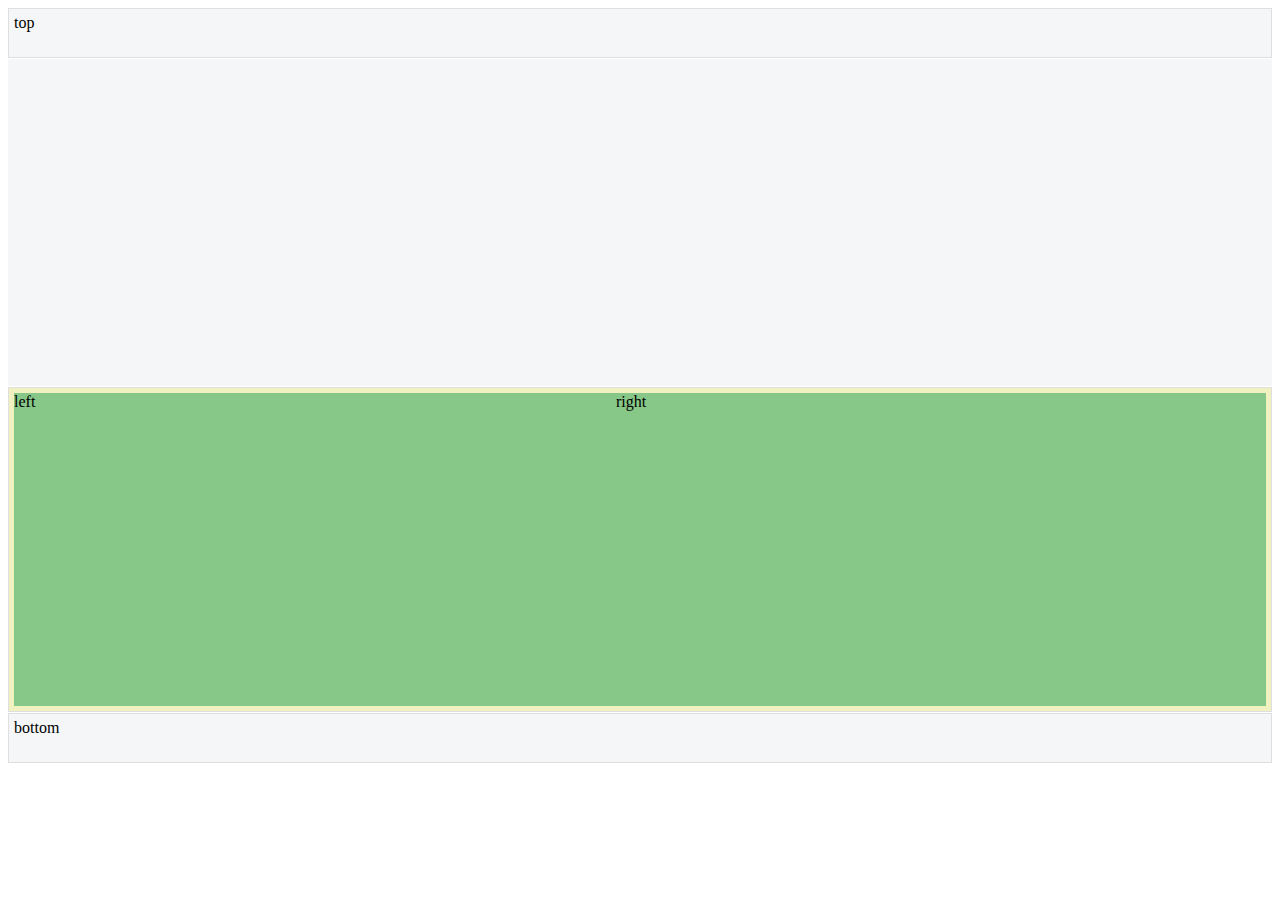
<file: index-3.html>
<!DOCTYPE html>
<html>
<head>
    <link rel="stylesheet" type="text/css" href="css/w2ui-1.3.2.min.css" />
    <script src="common-libs/jquery-2.1.1.min.js"></script>
    <script type="text/javascript" src="common-libs/w2ui-1.3.2.min.js"></script>
</head>
<body>
    <div id="layout" style="height: 755px"></div>
</body>
<script type="text/javascript">
$(function () {
	var pstyle = 'border: 1px solid #dfdfdf; padding: 5px;';
	$('#layout').w2layout({
		name: 'layout',
		panels: [
			{ type: 'top', size: 50, style: pstyle, content: 'top' },
			{ type: 'main', style: 'background-color: white;', overflow: 'hidden' },
			{ type: 'bottom', size: 50, style: pstyle, content: 'bottom' }
		]
	});
	var pstyle = 'background-color: #F0F0C1; border: 1px solid #dfdfdf; padding: 5px;';
	$().w2layout({
		name: 'layout2',
		panels: [
			{ type: 'top', size: 325, style: pstyle, content: 'top' },
			{ type: 'bottom', size: 325, style: pstyle, content: 'bottom' }
		]
	});
	
	$().w2layout({
		name: 'layout3',
		panels: [
			{ type: 'left', size: 650, content: 'left', style: 'background: rgb(135, 199, 135)' },
			{ type: 'right', size: 650, content: 'right', style: 'background: rgb(135, 199, 135)' }
		]
	});	
	w2ui['layout'].content('main', w2ui['layout2']);
	w2ui['layout2'].content('bottom', w2ui['layout3']);
	w2ui['layout2'].hide('top');
});
</script>
</html>
</file>
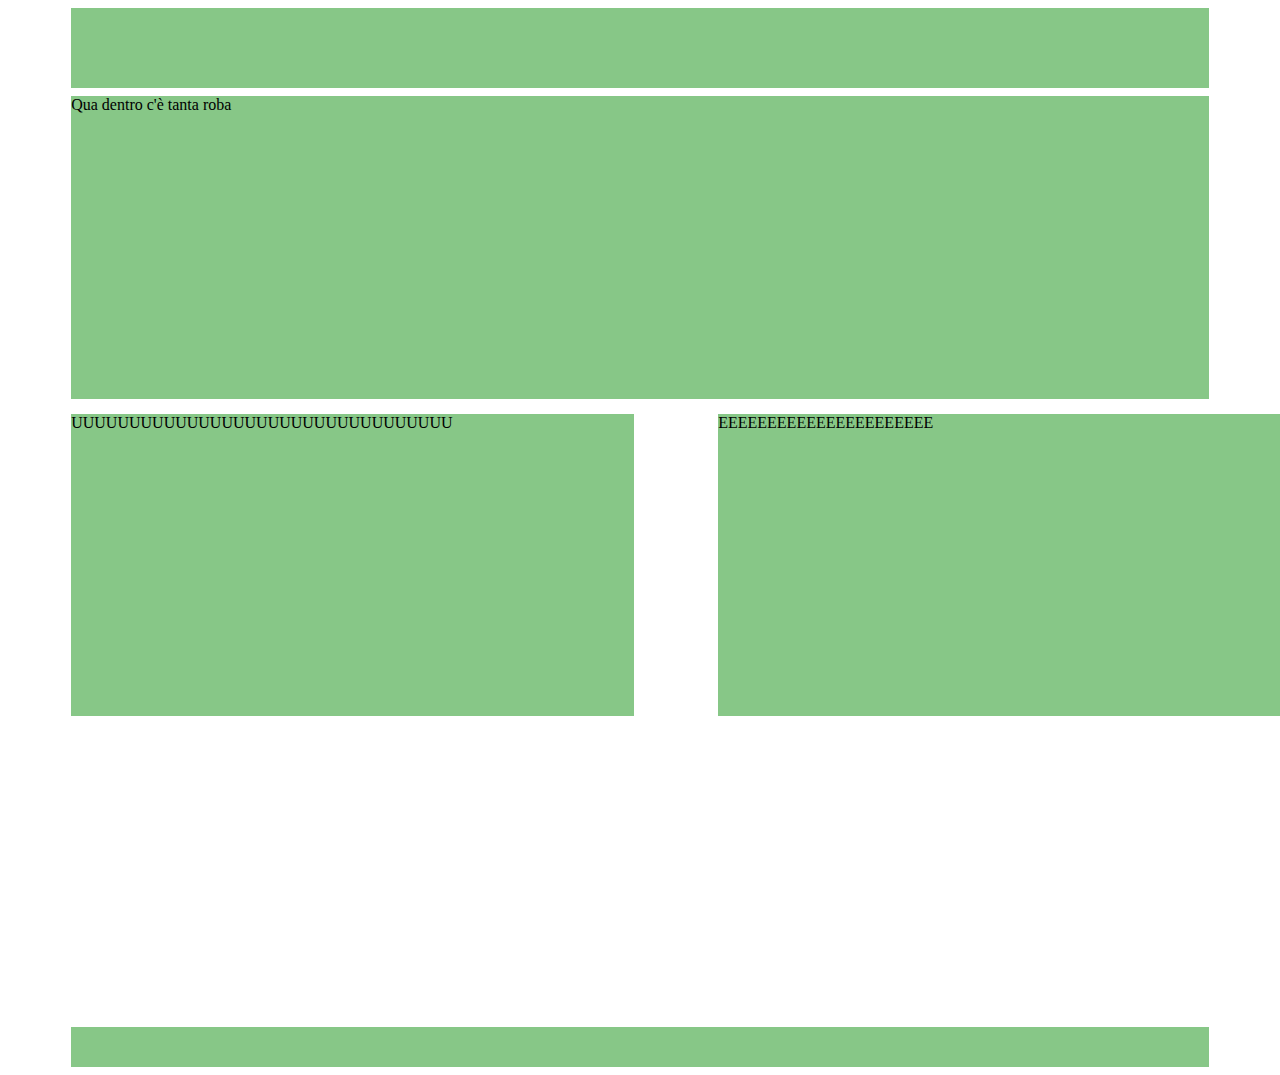
<file: index-new.html>
<!DOCTYPE html>
<html>
<head>
  <title> freewall demo getting started</title>
  <script src="common-libs/jquery-2.1.1.min.js"></script>
  <script src="common-libs/freewall.js"></script>
  <script src="common-libs/jBox.min.js"></script>
  <link rel="stylesheet" type="text/css" href="css/jBox.css">
  <style type="text/css">
    #main-container {
      width: 90%;
      margin:auto;
    }
    .header {
      background: rgb(135, 199, 135);
      height: 80px;
    }
    .item.grafico2 {
      background: rgb(135, 199, 135);
      width: 49.5% !important;
      height: 252px;
    }
    .item.grafico3 {
      background: rgb(135, 199, 135);
      width: 49.5% !important;
      height: 252px;
      left: 647px !important;
    }
    .item.grafico1 {
      background: rgb(135, 199, 135);
      width: 100% !important;
      height: 252px;           
    }
    .footer {
      background: rgb(135, 199, 135);
      height: 40px;
      top: -2px;
    }
    .overlay-resize{
    	background-color:rgba(0,0,0,0.6); 
    	float:right !important; 
    	height:40px; 
    	display: none;    	    
    }
    .resize-icon{
    	height:32px; 
    }
    .overlay-background{
    	background-color:rgba(255,255,255, 0);    	
    	float:right; 
    	height:32px;
    	width:32px;  
    	margin:4px;
    }
    .overlay-background:hover {
    	background-color:rgba(255,255,255, 1); 
	}
  </style>
</head>
<body>
<div id="header-container" style="width:90%; margin-left:5%; ">
	<div class="header"></div>
</div>	
  <div id="main-container" style="margin-top:8px; margin-bottom:2px;">    
    <div class="item grafico1" id="grafico1">
    	<div class="overlay-resize">
    		<div class="overlay-background">
    			<img class="resize-icon" src="images/resize.png"/>
    		</div>  		
    	</div>
    	Qua dentro c'è tanta roba
    </div>
    <div class="item grafico2">
    	<div class="overlay-resize">
    		<div class="overlay-background">
    			<img class="resize-icon" src="images/resize.png"/>
    		</div>    		
    	</div>
    	UUUUUUUUUUUUUUUUUUUUUUUUUUUUUUUUU
    </div>
    <div class="item grafico3">
    	<div class="overlay-resize">
    		<div class="overlay-background">
    			<img class="resize-icon" src="images/resize.png"/>
    		</div>    		
    	</div>
    	EEEEEEEEEEEEEEEEEEEEEE
    </div>    
  </div>
<div id="footer-container" style="width:90%; margin-left:5%; ">
  <div class="footer"></div>
</div>
  <script>  	
    $(function() {
    	var fullscreenG1 = false,
  		fullscreenG2 = false,
  		fullscreenG3 = false;    
	    new freewall("#header-container");
	    new freewall("#footer-container");      
	    var wall = new freewall("#main-container");      
	    wall.reset({
	    	animate: true,
	      	cache: true 	   	 
	    });
	    wall.fitWidth();
	    wall.fitHeight(620);
	    $(".grafico1").mouseenter(function(){
    	$(".grafico1 .overlay-resize").fadeIn();
	    });
	    $(".grafico1").mouseleave(function(){
	    	$(".grafico1 .overlay-resize").fadeOut();
	    });
	    $(".grafico2").mouseenter(function(){
	    	$(".grafico2 .overlay-resize").fadeIn();
	    });
	    $(".grafico2").mouseleave(function(){
	    	$(".grafico2 .overlay-resize").fadeOut();
	    });
	    $(".grafico3").mouseenter(function(){
	    	$(".grafico3 .overlay-resize").fadeIn();
	    });
	    $(".grafico3").mouseleave(function(){
	    	$(".grafico3 .overlay-resize").fadeOut();
	    });     
	    var modalG1 = $('#myModal').jBox('Modal', {
		    title: 'Map',
		    content: $('.grafico1'),
		    width: 1350,
		    height: 600,
		    closeOnClick: "body",
		    closeButton: false,
		    onOpen: function(){
		    			$(".grafico1").appendTo(".jBox-content");
						$(".grafico1").animate({
							height: 600,
							width: "90% !important",
							margin: 10
						});						
					},
			onClose: function(){
						$(".grafico1").appendTo("#main-container");
						$(".grafico1").animate({
							height: 300,
							margin: 0
						});				
					}
		}); 
		$(".grafico1 .overlay-resize").click(function(){			
			modalG1.toggle();
		}); 
		var modalG2 = $('#myModal').jBox('Modal', {
		    title: 'Line',
		    content: $('.grafico2'),
		    width: 1350,
		    height: 600,
		    closeOnClick: "body",
		    closeButton: false,
		    onOpen: function(){
		    			$(".grafico2").appendTo(".jBox-content");
						$(".grafico2").animate({
							height: 600,
							width: 1266,
							margin: 10,
							top: 0
						});						
					},
			onClose: function(){
						$(".grafico2").appendTo("#main-container");
						$(".grafico2").animate({
							height: 300,
							width: 620,
							margin: 0,
							top: 317.5
						});				
					}
		}); 
		$(".grafico2 .overlay-resize").click(function(){			
			modalG2.toggle();
		}); 
		var modalG3 = $('#myModal').jBox('Modal', {
		    title: 'Distribution',
		    content: $('.grafico3'),
		    width: 1350,
		    height: 600,
		    closeOnClick: "body",
		    closeButton: false,
		    onOpen: function(){
		    			$(".grafico3").appendTo(".jBox-content");
						$(".grafico3").animate({
							height: 600,
							width: 1266,
							margin: 10,
							top: 0,
							left: 0
						});						
					},
			onClose: function(){
						$(".grafico3").appendTo("#main-container");
						$(".grafico3").animate({
							height: 300,
							width: 620,
							margin: 0,
							top: 317.5,
							left: 635
						});				
					}
		}); 
		$(".grafico3 .overlay-resize").click(function(){			
			modalG3.toggle();
		}); 
	});   
      
  </script>
</body>
</html>
</file>
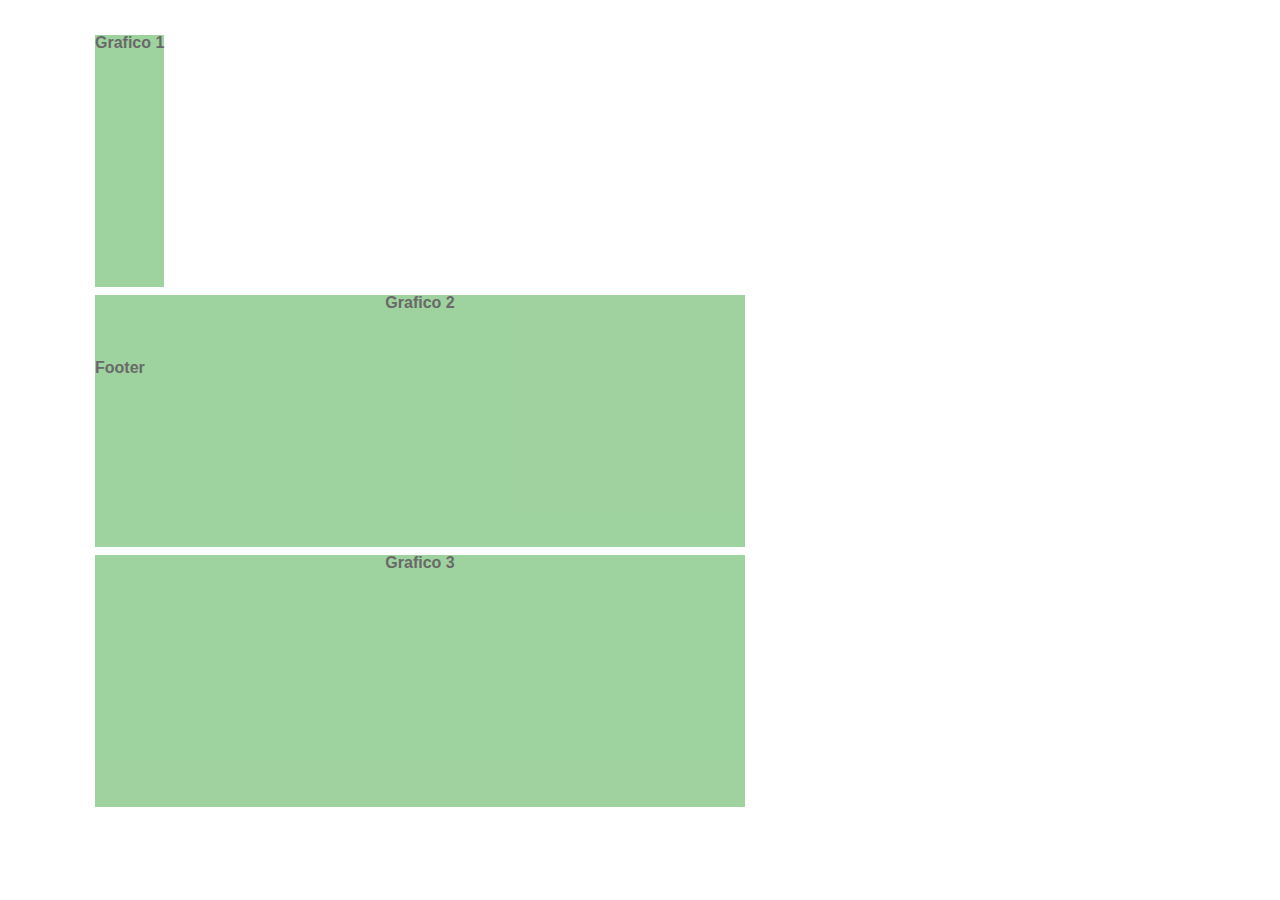
<file: index-new2.html>
<!doctype html>
<html>
	<head>
		<title>Spotify Visualizer</title>
		<link rel="stylesheet" type="text/css" href="css/jquery.gridster.min.css">
		<link rel="stylesheet" type="text/css" href="css/gridster-demo.css">
		<script type="text/javascript" src="common-libs/jquery-2.1.1.min.js"></script>
		<script src="common-libs/jquery.gridster.min.js" type="text/javascript" charset="utf-8"></script>
		<script src="common-libs/jBox.min.js"></script>
		<link rel="stylesheet" type="text/css" href="css/jBox.css">
		<style type="text/css">
			#main-container {
				width: 90%;
				margin: auto;
			}
			.header {
				background: rgb(135, 199, 135);
				height: 80px;
			}
			.item.grafico2 {
				background: rgb(135, 199, 135);
				width: 100% !important;
				height: 252px;
			}
			.item.grafico3 {
				background: rgb(135, 199, 135);
				width: 100% !important;
				height: 252px;
				left: 647px !important;
			}
			.item.grafico1 {
				background: rgb(135, 199, 135);
				width: 100% !important;
				height: 252px;
			}
			.footer {
				background: rgb(135, 199, 135);
				height: 40px;
				top: -2px;
			}
			.overlay-resize {
				background-color: rgba(0,0,0,0.6);				
				height: 40px;
				display: none;
				position: absolute;
				right: 0;
			}
			.resize-icon {
				height: 32px;
			}
			.overlay-background {
				background-color: rgba(255,255,255, 0);
				float: right;
				height: 32px;
				width: 32px;
				margin: 4px;
			}
			.overlay-background:hover {
				background-color: rgba(255,255,255, 1);
			}
		</style>
		<script type="text/javascript">
			var gridster;
			$(function() {
				gridster = $(".gridster ul").gridster({
					widget_base_dimensions : [100, 55],
					widget_margins : [5, 5],
					helper : 'clone',
					resize : {
						enabled : false,
						max_size : [4, 4],
						min_size : [1, 1]
					},
					max_cols : 13
				}).data('gridster').disable();
			});
			$(function() {
				var fullscreenG1 = false, fullscreenG2 = false, fullscreenG3 = false;
				$(".grafico1").mouseenter(function() {
					$(".grafico1 .overlay-resize").fadeIn();
				});
				$(".grafico1").mouseleave(function() {
					$(".grafico1 .overlay-resize").fadeOut();
				});
				$(".grafico2").mouseenter(function() {
					$(".grafico2 .overlay-resize").fadeIn();
				});
				$(".grafico2").mouseleave(function() {
					$(".grafico2 .overlay-resize").fadeOut();
				});
				$(".grafico3").mouseenter(function() {
					$(".grafico3 .overlay-resize").fadeIn();
				});
				$(".grafico3").mouseleave(function() {
					$(".grafico3 .overlay-resize").fadeOut();
				});
				var modalG1 = $('#myModal').jBox('Modal', {
					title : 'Map',
					content : $('.grafico1'),
					width : 1350,
					height : 600,
					closeOnClick : "body",
					closeButton : false,
					onOpen : function() {
						$(".grafico1").appendTo(".jBox-content");
						$(".grafico1").animate({
							height : 600
						});
					},
					onClose : function() {
						if($("#grafico1-container > div").length == 0)
							$(".grafico1").appendTo("#grafico1-container");
						if($("#grafico1-container > div").length > 1)
							$("#grafico1-container > div:nth-child(n + " + 2 + ")").remove();;
						$(".grafico1").animate({
							height : 250
						});
					}
				});
				$(".grafico1 .overlay-resize").click(function() {
					modalG1.toggle();
				});
				var modalG2 = $('#myModal').jBox('Modal', {
					title : 'Line',
					content : $('.grafico2'),
					width : 1350,
					height : 600,
					closeOnClick : "body",
					closeButton : false,
					onOpen : function() {
						$(".grafico2").appendTo(".jBox-content");
						$(".grafico2").animate({
							height : 600,
							width : 1266,
							top : 0
						});
					},
					onClose : function() {
						if($("#grafico2-container > div").length == 0)
							$(".grafico2").appendTo("#grafico2-container");
						if($("#grafico2-container > div").length > 1)
							$("#grafico2-container > div:nth-child(n + " + 2 + ")").remove();
						$(".grafico2").animate({
							height : 250,
							width : 620,
							top : 317.5
						});
					}
				});
				$(".grafico2 .overlay-resize").click(function() {
					modalG2.toggle();
				});
				var modalG3 = $('#myModal').jBox('Modal', {
					title : 'Distribution',
					content : $('.grafico3'),
					width : 1350,
					height : 600,
					closeOnClick : "body",
					closeButton : false,
					onOpen : function() {
						$(".grafico3").appendTo(".jBox-content");
						$(".grafico3").animate({
							height : 600,
							width : 1266,
							top : 0,
							left : 0
						});
					},
					onClose : function() {
						if($("#grafico3-container > div").length == 0)
							$(".grafico3").appendTo("#grafico3-container");
						if($("#grafico3-container > div").length > 1)
							$("#grafico3-container > div:nth-child(n + " + 2 + ")").remove();
						$(".grafico3").animate({
							height : 250,
							width : 620,
							top : 317.5,
							left : 635
						});						
					}
				});
				$(".grafico3 .overlay-resize").click(function() {
					modalG3.toggle();
				});
			});
		</script>
	</head>

	<body>
		<div class="gridster">
			<ul>
				<li data-row="1" data-col="1" data-sizex="12" data-sizey="2" data-max-sizex="13" data-max-sizey="2" data-min-sizex="13" data-min-sizey="2">
					Header
				</li>
				<li id="grafico1-container" data-row="1" data-col="1" data-sizex="12" data-sizey="4" data-max-sizex="12" data-max-sizey="4" data-min-sizex="12" data-min-sizey="4">
					<div class="item grafico1" id="grafico1">
						<div class="overlay-resize">
							<div class="overlay-background">
								<img class="resize-icon" src="images/resize.png"/>
							</div>
						</div>
						Grafico 1
					</div>
				</li>
				<li id="grafico2-container" data-row="4" data-col="1" data-sizex="6" data-sizey="4" data-max-sizex="6" data-max-sizey="4" data-min-sizex="6" data-min-sizey="4">
					<div class="item grafico2">
						<div class="overlay-resize">
							<div class="overlay-background">
								<img class="resize-icon" src="images/resize.png"/>
							</div>
						</div>
						Grafico 2
					</div>
				</li>
				<li id="grafico3-container" data-row="8" data-col="4" data-sizex="6" data-sizey="4" data-max-sizex="6" data-max-sizey="4" data-min-sizex="6" data-min-sizey="4">
					<div class="item grafico3">
						<div class="overlay-resize">
							<div class="overlay-background">
								<img class="resize-icon" src="images/resize.png"/>
							</div>
						</div>
						Grafico 3
					</div>
				</li>
				<li data-row="6" data-col="1" data-sizex="12" data-sizey="1" data-max-sizex="13" data-max-sizey="1" data-min-sizex="13" data-min-sizey="1">
					Footer
				</li>
			</ul>
		</div>
	</body>
</html>
</file>
<file: css/jBox.css>
/* Global */

.jBox-wrapper {
	-webkit-font-smoothing: antialiased;
	-moz-osx-font-smoothing: grayscale;
}

.jBox-title,
.jBox-content,
.jBox-container {
	position: relative;
	word-break: break-word;
}

.jBox-container {
	background: #fff;
}

.jBox-content {
	padding: 8px 10px;
	overflow: auto;
}

/* jBox: Tooltip */

.jBox-Tooltip .jBox-container,
.jBox-Mouse .jBox-container {
	border-radius: 3px;
	box-shadow: 0 0 5px rgba(0, 0, 0, .3);
}

.jBox-Tooltip .jBox-title,
.jBox-Mouse .jBox-title {
	padding: 8px 10px 0;
	font-weight: bold;
}

.jBox-hasTitle.jBox-Tooltip .jBox-content,
.jBox-hasTitle.jBox-Mouse .jBox-content {
	padding-top: 5px;
}

/* Pointer */

.jBox-pointer {
	position: absolute;
	overflow: hidden;
}

.jBox-pointer-top { top: 0; }
.jBox-pointer-bottom { bottom: 0; }
.jBox-pointer-left { left: 0; }
.jBox-pointer-right { right: 0; }

.jBox-pointer-top,
.jBox-pointer-bottom {
	width: 30px;
	height: 12px;
}

.jBox-pointer-left,
.jBox-pointer-right {
	width: 12px;
	height: 30px;
}

.jBox-pointer:after {
	content: '';
	width: 20px;
	height: 20px;
	position: absolute;
	background: #fff;
	-webkit-transform: rotate(45deg);
	transform: rotate(45deg);
}

.jBox-pointer-top:after {
	left: 5px;
	top: 6px;
	box-shadow: -1px -1px 4px rgba(0, 0, 0, .2);
}

.jBox-pointer-right:after {
	top: 5px;
	right: 6px;
	box-shadow: 1px -1px 4px rgba(0, 0, 0, .2);
}

.jBox-pointer-bottom:after {
	left: 5px;
	bottom: 6px;
	box-shadow: 1px 1px 4px rgba(0, 0, 0, .2);
}

.jBox-pointer-left:after {
	top: 5px;
	left: 6px;
	box-shadow: -1px 1px 4px rgba(0, 0, 0, .2);
}

/* jBox: Modal */

.jBox-Modal .jBox-container {
	border-radius: 3px;
	box-shadow: 0 3px 15px rgba(0, 0, 0, .4), 0 0 5px rgba(0, 0, 0, .4);
}

.jBox-Modal .jBox-content {
	padding: 12px 15px;
}

.jBox-Modal .jBox-title {
	border-radius: 3px 3px 0 0;
	padding: 10px 15px;
	background: #f4f5f6;
	border-bottom: 1px solid #ddd;
	text-shadow: 0 1px 0 #fff;
}

.jBox-Modal.jBox-closeButton-title .jBox-title {
	padding-right: 65px;
}

.jBox-Modal.jBox-closeButton-box:before {
	box-shadow: 0 3px 15px rgba(0, 0, 0, .4), 0 0 5px rgba(0, 0, 0, .4);
}

/* jBox: Notice */

.jBox-Notice {
	-webkit-transition: margin .2s;
	transition: margin .2s;
}

.jBox-Notice .jBox-container {
	border-radius: 3px;
	box-shadow: 0 0 3px rgba(0, 0, 0, .2);
	color: #fff;
	text-shadow: 0 -1px 0 #000;
	background: #333;
	background-image: linear-gradient(to bottom, #444, #222);
}

.jBox-Notice .jBox-content {
	border-radius: 3px;
	padding: 12px 20px;
}

.jBox-Notice .jBox-title {
	padding: 8px 20px 0;
	font-weight: bold;
}

.jBox-hasTitle.jBox-Notice .jBox-content {
	padding-top: 5px;
}

.jBox-Notice-color .jBox-container {
	text-shadow: 0 -1px 0 rgba(0, 0, 0, .3);
}

.jBox-Notice-gray .jBox-container {
	color: #666;
	text-shadow: 0 1px 0 #fff;
	background: #f4f4f4;
	background-image: linear-gradient(to bottom, #fafafa, #f0f0f0);
}

.jBox-Notice-red .jBox-container {
	background: #b02222;
	background-image: linear-gradient(to bottom, #ee2222, #b02222);
}

.jBox-Notice-green .jBox-container {
	background: #70a800;
	background-image: linear-gradient(to bottom, #95cc2a, #70a800);
}

.jBox-Notice-blue .jBox-container {
	background: #2b91d9;
	background-image: linear-gradient(to bottom, #5abaff, #2b91d9);
}

.jBox-Notice-yellow .jBox-container {
	color: #744700;
	text-shadow: 0 1px 0 rgba(255, 255, 255, .6);
	background: #ffb11f;
	background-image: linear-gradient(to bottom, #ffd665, #ffb11f);
}

/* jBox: Image */

.jBox-Image {
	background: #fff;
	padding: 8px 8px 45px;
	border-radius: 5px;
}

.jBox-Image .jBox-content {
	padding: 0;
	width: 100%;
	height: 100%;
}

.jBox-image-container {
	border-radius: 5px;
	background: #000 center center no-repeat;
	position: absolute;
	width: 100%;
	height: 100%;
	opacity: 0;
}

.jBox-image-label {
	box-sizing: border-box;
	position: absolute;
	background: #fff;
	top: 100%;
	left: 0;
	width: 100%;
	color: #333;
	margin-top: -35px;
	padding: 0 90px 5px 10px;
	border-radius: 0 0 5px 5px;
	-webkit-transition: opacity .3s;
	transition: opacity .3s;
	opacity: 0;
}

.jBox-image-label.active {
	opacity: 1;
}

.jBox-image-pointer-next,
.jBox-image-pointer-prev {
	position: absolute;
	bottom: 0px;
	width: 22px;
	height: 45px;
	background: no-repeat center center url([data-uri]);
	background-size: 11px auto;
	cursor: pointer;
	opacity: .6;
	-webkit-touch-callout: none;
	-webkit-user-select: none;
	-moz-user-select: none;
	-ms-user-select: none;
	user-select: none;
	-webkit-transition: opacity .2s;
	transition: opacity .2s;
}

.jBox-image-pointer-next:hover,
.jBox-image-pointer-prev:hover {
	opacity: 1;
}

.jBox-image-pointer-next {
	right: 8px;
    -webkit-transform: scaleX(-1);
    transform: scaleX(-1);
}

.jBox-image-pointer-prev {
	right: 30px;
}

.jBox-image-open #jBox-overlay {
	background-color: rgba(0, 0, 0, .86);
}

.jBox-Image.jBox-loading .jBox-container:before {
	left: auto;
	top: auto;
	bottom: -33px;
	right: 55px;
	margin-top: -9px;
	margin-left: -9px;
}

/* Close button */

.jBox-closeButton {
	cursor: pointer;
	position: absolute;
}

.jBox-closeButton:after {
	content: '';
	position: absolute;
	width: 100%;
	height: 100%;
	background: center center no-repeat url([data-uri]);
	opacity: 0.25;
}

.jBox-closeButton-box .jBox-closeButton:after {
	background-size: 11px;
}

.jBox-closeButton-title .jBox-closeButton:after {
	background-size: 13px;
}

.jBox-closeButton:hover:after {
	opacity: 0.4;
}

.jBox-closeButton:active:after {
	opacity: 0.6;
}

.jBox-closeButton-box .jBox-closeButton {
	top: -8px;
	right: -10px;
	width: 24px;
	height: 24px;
	background: #fff;
	border-radius: 50%;
}

.jBox-hasTitle.jBox-Modal.jBox-closeButton-box .jBox-closeButton {
	background: #f4f5f6;
}

.jBox-closeButton-title .jBox-closeButton {
	top: 0;
	right: 0;
	bottom: 0;
	width: 50px;
}

.jBox-closeButton-box:before {
	content: '';
	position: absolute;
	top: -8px;
	right: -10px;
	width: 24px;
	height: 24px;
	border-radius: 50%;
	box-shadow: 0 0 5px rgba(0, 0, 0, .3);
}

.jBox-pointerPosition-top.jBox-closeButton-box:before {
	top: 4px;
}

.jBox-pointerPosition-right.jBox-closeButton-box:before {
	right: 2px;
}

/* Overlay */

#jBox-overlay {
	position: fixed;
	top: 0;
	left: 0;
	width: 100%;
	height: 100%;
	background: #000;
	background-color: rgba(0, 0, 0, .6);
}

/* Block scrolling */

body[class^="jBox-blockScroll-"],
body[class*=" jBox-blockScroll-"] {
	overflow: hidden;
}

/* Draggable */

.jBox-draggable {
	cursor: move;
}

/* Spinner */

@keyframes jBoxLoading {
	to {transform: rotate(360deg);}
}

@-webkit-keyframes jBoxLoading {
	to {-webkit-transform: rotate(360deg);}
}

.jBox-loading .jBox-content {
	min-height: 32px;
	min-width: 32px;
}

.jBox-loading .jBox-container:before {
	content: 'Loading…';
	position: absolute;
	top: 50%;
	left: 50%;
	width: 16px;
	height: 16px;
	margin-top: -10px;
	margin-left: -10px;
	text-align: center;
}

.jBox-loading .jBox-container:not(:required):before {
	content: '';
	border-radius: 50%;
	border: 2px solid rgba(0, 0, 0, 0.3);
	border-top-color: rgba(0, 0, 0, 0.6);
	-webkit-animation: jBoxLoading .6s linear infinite;
	animation: jBoxLoading .6s linear infinite;
}

/* IE8 fixes */

.jBox-IE8.jBox-Tooltip .jBox-container,
.jBox-IE8.jBox-Mouse .jBox-container {
	border: 1px solid #aaa;
}

.jBox-IE8 .jBox-pointer:after {
	display: none;
}

.jBox-IE8 .jBox-pointer {
	border: 0;
	background: no-repeat url([data-uri]);
}

.jBox-IE8 .jBox-pointer-top { background-position: center top; }
.jBox-IE8 .jBox-pointer-bottom { background-position: center bottom; }
.jBox-IE8 .jBox-pointer-left { background-position: left center; }
.jBox-IE8 .jBox-pointer-right { background-position: right center; }

.jBox-IE8.jBox-Modal .jBox-container {
	border: 3px solid #aaa;
}

.jBox-IE8 .jBox-closeButton:after {
	font-family: Verdana, sans-serif;
	content: 'x';
	text-align: center;
	font-size: 18px;
}
</file>
<file: css/gridster-demo.css>
.gridster * {
  margin:20;
  padding:0;
}

ul {
  list-style-type: none;
}


/*/
/* demo
/*/


body {
    font-size: 16px;
    font-family: 'Helvetica Neue', Arial, sans-serif;
    color: #444;
    margin: 30px 40px;
    overflow: hidden;
}

.controls {
    margin-bottom: 20px;
}

/*/
/* gridster
/*/


.gridster li {
    font-size: 1em;
    font-weight: bold;
    text-align: center;
    line-height: 100%;
}


.gridster {
    margin: 0 auto;
    opacity: .8;
    -webkit-transition: opacity .6s;
    -moz-transition: opacity .6s;
    -o-transition: opacity .6s;
    -ms-transition: opacity .6s;
    transition: opacity .6s;
}
/*
.gridster .gs-w {
    background: #DDD;    
}

.gridster .player {
    background: #BBB;
}


.gridster .preview-holder {
    border: none!important;
    background: red!important;
}
*/
</file>
<file: css/w2ui-1.3.2.min.css>
/* w2ui 1.3.2 (c) http://w2ui.com, vitmalina@gmail.com */
.w2ui-reset{-webkit-box-sizing:border-box;-moz-box-sizing:border-box;-ms-box-sizing:border-box;-o-box-sizing:border-box;box-sizing:border-box}.w2ui-reset *{color:default;font-family:Verdana,Arial;font-size:11px;line-height:100%;-webkit-box-sizing:border-box;-moz-box-sizing:border-box;-ms-box-sizing:border-box;-o-box-sizing:border-box;box-sizing:border-box;margin:0;padding:0}.w2ui-reset table{max-width:none;background-color:transparent;border-collapse:separate;border-spacing:0}.w2ui-reset input,.w2ui-reset textarea{width:auto;height:auto;vertical-align:baseline;padding:4px}.w2ui-reset select{padding:1px;height:23px}.w2ui-centered{display:table;width:100%;height:100%}.w2ui-centered>div{display:table-cell;padding:10px 20px 20px 10px;text-align:center;vertical-align:middle}input[type=password],input[type=text],select,textarea{padding:4px;border:1px solid #bbb;border-radius:3px;color:#000;background-color:#fff}input[type=password]:focus,input[type=text]:focus,select:focus,textarea:focus{outline-color:#72b2ff}input[type=password]:disabled,input[type=password][readonly],input[type=text]:disabled,input[type=text][readonly],select:disabled,select[readonly],textarea:disabled,textarea[readonly]{background-color:#f1f1f1;color:#888}select{padding:2px}.w2ui-overlay{position:absolute;margin-top:6px;margin-left:-17px;display:none;z-index:1300;color:inherit;background-color:#fbfbfb;border:3px solid #777;box-shadow:0 2px 10px #999;border-radius:4px;text-align:left}.w2ui-overlay table td{color:inherit}.w2ui-overlay:before{content:"";position:absolute;-webkit-transform:rotate(-45deg);-moz-transform:rotate(-45deg);-ms-transform:rotate(-45deg);-o-transform:rotate(-45deg);transform:rotate(-45deg);width:10px;height:10px;border:3px solid #777;border-color:inherit;background-color:inherit;border-left:1px solid transparent;border-bottom:1px solid transparent;border-bottom-left-radius:50px;margin:-9px 0 0 32px}.w2ui-overlay.w2ui-overlay-popup{z-index:1700}.w2ui-tag{position:absolute;z-index:1300;opacity:0;-webkit-transition:opacity .3s;-moz-transition:opacity .3s;-ms-transition:opacity .3s;-o-transition:opacity .3s;transition:opacity .3s}.w2ui-tag .w2ui-tag-body{background-color:rgba(60,60,60,.82);display:inline-block;position:absolute;border-radius:4px;padding:4px 10px;margin-left:10px;margin-top:0;color:#fff!important;box-shadow:1px 1px 3px #000;line-height:normal;font-size:11px;font-family:Verdana,Arial}.w2ui-tag .w2ui-tag-body:before{content:"";position:absolute;width:0;height:0;border-top:5px solid transparent;border-right:5px solid rgba(60,60,60,.82);border-bottom:5px solid transparent;margin:2px 0 0 -15px}.w2ui-tag.w2ui-tag-popup{z-index:1700}.w2ui-marker{color:#444;background-color:#FFF8B0}.w2ui-spinner{display:inline-block;background-size:100%;background-repeat:no-repeat;background-image:url([data-uri])}.w2ui-icon{background-repeat:no-repeat;height:16px;width:16px;overflow:hidden;margin:2px;display:inline-block}.w2ui-icon.icon-reload{background:url([data-uri]) no-repeat center}.w2ui-icon.icon-columns{background:url([data-uri]) no-repeat center!important}.w2ui-icon.icon-search,.w2ui-icon.icon-search-down{background:url([data-uri]) no-repeat center!important;background-size:14px 12px!important;opacity:.9}.w2ui-icon.icon-add{background:url([data-uri]) no-repeat center!important}.w2ui-icon.icon-delete{background:url([data-uri]) no-repeat center!important}.w2ui-icon.icon-save{background:url([data-uri]) no-repeat center!important}.w2ui-icon.icon-edit{background:url([data-uri]) no-repeat center!important}.w2ui-icon.icon-bullet-black{background:url([data-uri]) no-repeat center!important}.w2ui-icon.icon-folder{background:url([data-uri]) no-repeat center!important}.w2ui-icon.icon-page{background:url([data-uri]) no-repeat center!important}.w2ui-lock{opacity:.15;filter:alpha(opacity=15);background-color:#333;position:absolute;z-index:1400;display:none}.w2ui-lock-msg{position:absolute;z-index:1400;width:200px;height:80px;padding:30px 8px;white-space:nowrap;text-overflow:ellipsis;overflow:hidden;font-size:13px;font-family:Verdana,Arial;opacity:.8;filter:alpha(opacity=80);background-color:#555;color:#fff;text-align:center;border-radius:5px;border:2px solid #444;display:none}.w2ui-lock-msg .w2ui-spinner{display:inline-block;width:24px;height:24px;margin:-3px 8px -7px -10px}.w2ui-form{position:relative;color:#000;background-color:#f5f6f7;border:1px solid silver;border-radius:3px;padding:0;overflow:hidden!important}.w2ui-form>div{position:absolute;overflow:hidden}.w2ui-form .w2ui-form-header{position:absolute;left:0;right:0;border-bottom:1px solid #99bbe8!important;overflow:hidden;color:#444;font-size:13px;text-align:center;padding:8px;background-image:-webkit-linear-gradient(#dae6f3,#c2d5ed);background-image:-moz-linear-gradient(#dae6f3,#c2d5ed);background-image:-ms-linear-gradient(#dae6f3,#c2d5ed);background-image:-o-linear-gradient(#dae6f3,#c2d5ed);background-image:linear-gradient(#dae6f3,#c2d5ed);filter:progid:dximagetransform.microsoft.gradient(startColorstr='#ffdae6f3', endColorstr='#ffc2d5ed', GradientType=0);border-top-left-radius:3px;border-top-right-radius:3px}.w2ui-form .w2ui-form-toolbar{position:absolute;left:0;right:0;margin:0;padding:6px 3px;border-bottom:1px solid #d5d8d8}.w2ui-form .w2ui-form-tabs{margin:0;padding:0}.w2ui-form .w2ui-tabs{position:absolute;left:0;right:0;border-top-left-radius:3px;border-top-right-radius:3px;padding-top:5px!important;background-color:#fafafa}.w2ui-form .w2ui-tabs .w2ui-tab.active{background-color:#f5f6f7}.w2ui-form .w2ui-page{position:absolute;left:0;right:0;overflow:auto;padding:10px;border-left:1px solid inherit;border-right:1px solid inherit;background-color:inherit;border-radius:3px}.w2ui-form .w2ui-buttons{position:absolute;left:0;right:0;bottom:0;text-align:center;border-top:1px solid #d5d8d8;border-bottom:0 solid #d5d8d8;background-color:#fafafa;padding:15px 0!important;border-bottom-left-radius:3px;border-bottom-right-radius:3px}.w2ui-form .w2ui-buttons button,.w2ui-form .w2ui-buttons input[type=button]{width:80px;margin-right:5px}.w2ui-form input[type=checkbox]{margin-top:4px;margin-bottom:4px}.w2ui-group{background-color:#ebecef;margin:5px 0 10px;padding:10px 5px;border-top:1px solid #cedcea;border-bottom:1px solid #cedcea}.w2ui-label{float:left;margin-top:6px;margin-bottom:3px;width:120px;padding:0;white-space:nowrap;overflow:hidden;text-overflow:ellipsis;text-align:right;min-height:20px}.w2ui-label.w2ui-span1{width:20px;float:left}.w2ui-label.w2ui-span2{width:40px;float:left}.w2ui-label.w2ui-span3{width:60px;float:left}.w2ui-label.w2ui-span4{width:80px;float:left}.w2ui-label.w2ui-span5{width:100px;float:left}.w2ui-label.w2ui-span6{width:120px;float:left}.w2ui-label.w2ui-span7{width:140px;float:left}.w2ui-label.w2ui-span8{width:160px;float:left}.w2ui-label.w2ui-span9{width:180px;float:left}.w2ui-label.w2ui-span10{width:200px;float:left}.w2ui-field{margin-bottom:3px;margin-left:128px;padding:3px;min-height:20px}.w2ui-field.w2ui-span1{margin-left:28px;float:none}.w2ui-field.w2ui-span2{margin-left:48px;float:none}.w2ui-field.w2ui-span3{margin-left:68px;float:none}.w2ui-field.w2ui-span4{margin-left:88px;float:none}.w2ui-field.w2ui-span5{margin-left:108px;float:none}.w2ui-field.w2ui-span6{margin-left:128px;float:none}.w2ui-field.w2ui-span7{margin-left:148px;float:none}.w2ui-field.w2ui-span8{margin-left:168px;float:none}.w2ui-field.w2ui-span9{margin-left:188px;float:none}.w2ui-field.w2ui-span10{margin-left:208px;float:none}.w2ui-required{position:relative}.w2ui-required::before{content:'*';position:absolute;margin-top:5px;margin-left:-9px;color:red}.w2ui-error{border:1px solid #ffa8a8!important;background-color:#fff4eb!important}.w2ui-field-helper{position:absolute;display:inline-block;-webkit-user-select:none;-moz-user-select:none;-ms-user-select:none;-o-user-select:none;user-select:none}.w2ui-field-helper .w2ui-field-up{position:absolute;top:0;padding:2px 3px}.w2ui-field-helper .w2ui-field-down{position:absolute;bottom:0;padding:2px 3px}.w2ui-field-helper .arrow-up:hover{border-bottom-color:#81C6FF}.w2ui-field-helper .arrow-down:hover{border-top-color:#81C6FF}.w2ui-field-helper .arrow-up{width:0;height:0;border-left:4px solid transparent;border-right:4px solid transparent;border-bottom:5px solid #777;font-size:0;line-height:0}.w2ui-field-helper .arrow-down{width:0;height:0;border-left:4px solid transparent;border-right:4px solid transparent;border-top:5px solid #777;font-size:0;line-height:0}.w2ui-field-helper .arrow-left{width:0;height:0;border-bottom:4px solid transparent;border-top:4px solid transparent;border-right:5px solid #777;font-size:0;line-height:0}.w2ui-field-helper .arrow-right{width:0;height:0;border-bottom:4px solid transparent;border-top:4px solid transparent;border-left:5px solid #777;font-size:0;line-height:0}.w2ui-color{padding:5px;background-color:#fff;border-radius:3px}.w2ui-color>table{table-layout:fixed;width:160px}.w2ui-color>table td{width:20px;height:20px}.w2ui-color>table td div{cursor:pointer;display:inline-block;width:16px;height:17px;padding:1px 4px;border:1px solid transparent;color:#fff;text-shadow:0 0 2px #000}.w2ui-color>table td div:hover{outline:1px solid #666;border:1px solid #fff}.w2ui-calendar{position:absolute;z-index:1600;display:none;margin:3px 0 0 -2px;padding:0;border:1px solid #aaa;border-radius:4px;box-shadow:2px 2px 8px #bbb;line-height:108%}.w2ui-calendar .w2ui-calendar-title{padding:5px 1px 6px;border-top-left-radius:4px;border-top-right-radius:4px;background-image:-webkit-linear-gradient(#e6e6e6,#c2c4c4);background-image:-moz-linear-gradient(#e6e6e6,#c2c4c4);background-image:-ms-linear-gradient(#e6e6e6,#c2c4c4);background-image:-o-linear-gradient(#e6e6e6,#c2c4c4);background-image:linear-gradient(#e6e6e6,#c2c4c4);filter:progid:dximagetransform.microsoft.gradient(startColorstr='#ffe6e6e6', endColorstr='#ffc2c4c4', GradientType=0);border-bottom:1px solid #999;color:#000;text-align:center;font-weight:700}.w2ui-calendar .w2ui-calendar-next,.w2ui-calendar .w2ui-calendar-previous{width:24px;height:20px;color:#666;border:1px solid transparent;border-radius:3px;padding:2px 3px 1px 2px;margin:-4px 0 0 0;cursor:default}.w2ui-calendar .w2ui-calendar-next:hover,.w2ui-calendar .w2ui-calendar-previous:hover{border:1px solid silver;background-color:#efefef}.w2ui-calendar .w2ui-calendar-previous{float:left}.w2ui-calendar .w2ui-calendar-next{float:right}.w2ui-calendar table.w2ui-calendar-days{border-bottom-left-radius:4px;border-bottom-right-radius:4px;padding:0}.w2ui-calendar table.w2ui-calendar-days td{border:1px solid #e8e8e8;color:#000;background-color:#f4f4fe;padding:5px;cursor:default;text-align:right}.w2ui-calendar table.w2ui-calendar-days td.w2ui-saturday,.w2ui-calendar table.w2ui-calendar-days td.w2ui-sunday{border:1px solid #e8e8e8;color:#c8493b;background-color:#f4f4fe}.w2ui-calendar table.w2ui-calendar-days td.w2ui-saturday:hover,.w2ui-calendar table.w2ui-calendar-days td.w2ui-sunday:hover{border:1px solid #aaa;color:#000;background-color:#ff0}.w2ui-calendar table.w2ui-calendar-days td.w2ui-today{border:1px solid #8cb067;color:#000;background-color:#e2f7cd}.w2ui-calendar table.w2ui-calendar-days td:hover{border:1px solid #aaa;color:#000;background-color:#ff0}.w2ui-calendar table.w2ui-calendar-days td.w2ui-blocked-date{text-decoration:line-through;border:1px solid #e8e8e8;color:gray;background-color:#e8e8e8}.w2ui-calendar table.w2ui-calendar-days td.w2ui-day-empty{border:1px solid #e8e8e8;background-color:#f4f4fe}.w2ui-calendar table.w2ui-calendar-days tr.w2ui-day-title td{border:1px solid #e8e8e8;color:gray;background-color:#e8e8e8;text-align:center;padding:5px}.w2ui-list{color:inherit;position:absolute;padding:0;margin:0;min-height:25px;overflow:auto;border:1px solid silver;border-radius:3px;font-size:6px;line-height:100%;-webkit-box-sizing:border-box;-moz-box-sizing:border-box;-ms-box-sizing:border-box;-o-box-sizing:border-box;box-sizing:border-box;background-color:#fff}.w2ui-list input[type=text]{-webkit-box-shadow:none;-moz-box-shadow:none;-ms-box-shadow:none;-o-box-shadow:none;box-shadow:none}.w2ui-list ul{list-style-type:none;background-color:#000;margin:0;padding:0}.w2ui-list ul li{float:left;margin:2px 1px 0 2px;border-radius:3px;width:auto;padding:1px 5px;border:1px solid #88b0d6;background-color:#eff3f5;white-space:nowrap;cursor:default;font-family:verdana;font-size:11px;line-height:normal}.w2ui-list ul li:hover{background-color:#d0dbe1}.w2ui-list ul li:last-child{border-radius:0;border:1px solid transparent;background-color:transparent}.w2ui-list ul li:last-child input{padding:0;margin:0;outline:0;border:0}.w2ui-list ul li div{float:right;width:15px;height:16px;margin:-1px -3px 0 4px;border-radius:15px}.w2ui-list ul li div:hover{background-color:#D77F7F;color:#fff}.w2ui-list ul li div:before{position:relative;top:1px;left:4px;color:inherit;opacity:.6;text-shadow:inherit;content:'x'}.w2ui-list ul li input{width:10px;background-color:transparent}.w2ui-items{position:absolute;margin-top:6px;display:none;z-index:1600;background-color:#fff;border:3px solid #777;box-shadow:0 3px 8px #999;border-radius:4px;text-align:left}.w2ui-items:before{content:"";position:absolute;z-index:1601;width:0;height:0;border-left:7px solid transparent;border-right:7px solid transparent;border-bottom:7px solid transparent;border-bottom-color:inherit;margin:-8px 0 0 5px}.w2ui-items .w2ui-items-list{border-radius:4px;padding:3px}.w2ui-items .w2ui-empty-list{padding:5px 2px;text-align:center;color:gray}.w2ui-items ul li{display:block;-webkit-transition:all .2s;-moz-transition:all .2s;-ms-transition:all .2s;-o-transition:all .2s;transition:all .2s;padding:5px;cursor:pointer}.w2ui-items ul li.w2ui-item-even{color:inherit;background-color:#fff}.w2ui-items ul li.w2ui-item-odd{color:inherit;background-color:#f3f6fa}.w2ui-items ul li.w2ui-item-group{color:#444;font-weight:700;background-color:#ECEDF0;border-bottom:1px solid #D3D2D4}.w2ui-items ul li.selected{color:inherit;background-color:#b6d5ff}.w2ui-upload{position:absolute;background-color:#fff;border:1px solid silver!important;border-radius:3px;text-align:center;overflow:auto}.w2ui-upload>span:first-child{pointer-events:none;margin:0;padding:0;font-size:14px!important;color:#999}.w2ui-upload.dragover{background-color:#D9FFD5;border:1px solid #93E07D}.w2ui-upload .file-list{margin:0;padding:0;margin-bottom:6px}.w2ui-upload .file-list li{padding:2px 5px;font-family:verdana;font-size:11px;line-height:normal;float:left;display:inline-block;border:1px solid #88b0d6;background-color:#eff3f5;border-radius:3px;margin:2px 0 2px 2px;text-align:left;white-space:nowrap;text-overflow:ellipsis;overflow:hidden;cursor:default;width:auto;max-width:400px}.w2ui-upload .file-list li:hover{background-color:#d0dbe1}.w2ui-upload .file-list li>span.file-size{pointer-events:none;color:#777}.w2ui-upload .file-list li>span.file-name{pointer-events:none}.w2ui-upload .file-list li>div.file-delete{float:right;z-index:1;width:16px;height:16px;margin:-1px -4px 0 4px;border-radius:15px}.w2ui-upload .file-list li>div.file-delete:hover{background-color:#D77F7F;color:#fff}.w2ui-upload .file-list li>div.file-delete:before{position:relative;top:1px;left:5px;opacity:.6;color:inherit;text-shadow:inherit;content:'x'}.w2ui-layout{overflow:hidden!important;-webkit-box-sizing:border-box;-moz-box-sizing:border-box;-ms-box-sizing:border-box;-o-box-sizing:border-box;box-sizing:border-box}.w2ui-layout *{-webkit-box-sizing:border-box;-moz-box-sizing:border-box;-ms-box-sizing:border-box;-o-box-sizing:border-box;box-sizing:border-box}.w2ui-layout>div{position:absolute;overflow:hidden;border:0;margin:0;padding:0;outline:0;-webkit-box-sizing:border-box;-moz-box-sizing:border-box;-ms-box-sizing:border-box;-o-box-sizing:border-box;box-sizing:border-box}.w2ui-layout>div .w2ui-panel{display:none;position:absolute;z-index:120}.w2ui-layout>div .w2ui-panel .w2ui-panel-tabs{position:absolute;left:0;top:0;right:0;z-index:2;display:none;overflow:hidden;background-color:#fafafa;padding:4px 0}.w2ui-layout>div .w2ui-panel .w2ui-panel-tabs>.w2ui-tab.active{background-color:#f5f6f7}.w2ui-layout>div .w2ui-panel .w2ui-panel-toolbar{position:absolute;left:0;top:0;right:0;z-index:2;display:none;overflow:hidden;background-color:#fafafa;border-bottom:1px solid silver;padding:4px}.w2ui-layout>div .w2ui-panel .w2ui-panel-content{position:absolute;left:0;top:0;right:0;bottom:0;z-index:1;color:inherit;background-color:#f5f6f7}.w2ui-layout>div .w2ui-resizer{display:none;position:absolute;z-index:121;background-color:transparent}.w2ui-layout>div .w2ui-resizer.active,.w2ui-layout>div .w2ui-resizer:hover{background-color:#d7e4f2}.w2ui-grid{position:relative;border:1px solid silver;border-radius:2px;overflow:hidden!important}.w2ui-grid>div{position:absolute;overflow:hidden}.w2ui-grid .w2ui-grid-header{position:absolute;border-bottom:1px solid #99bbe8!important;height:28px;overflow:hidden;color:#444;font-size:13px;text-align:center;padding:7px;background-image:-webkit-linear-gradient(#dae6f3,#c2d5ed);background-image:-moz-linear-gradient(#dae6f3,#c2d5ed);background-image:-ms-linear-gradient(#dae6f3,#c2d5ed);background-image:-o-linear-gradient(#dae6f3,#c2d5ed);background-image:linear-gradient(#dae6f3,#c2d5ed);filter:progid:dximagetransform.microsoft.gradient(startColorstr='#ffdae6f3', endColorstr='#ffc2d5ed', GradientType=0);border-top-left-radius:2px;border-top-right-radius:2px}.w2ui-grid .w2ui-grid-toolbar{position:absolute;border-bottom:1px solid silver;background-color:#dee0e4;height:38px;padding:7px 3px 4px;margin:0;box-shadow:0 1px 2px #ddd}.w2ui-grid .w2ui-toolbar-search{width:160px}.w2ui-grid .w2ui-toolbar-search .w2ui-search-all{outline:0;width:160px;border-radius:10px;line-height:100%;height:22px;border:1px solid #999;color:#000;background-color:#fff;padding:3px 18px 3px 23px;margin:0}.w2ui-grid .w2ui-toolbar-search .w2ui-search-down{position:absolute;margin-top:-7px;margin-left:6px}.w2ui-grid .w2ui-toolbar-search .w2ui-search-clear{position:absolute;width:16px;height:16px;margin-top:-8px;margin-left:-20px;border-radius:15px}.w2ui-grid .w2ui-toolbar-search .w2ui-search-clear:hover{background-color:#D77F7F;color:#fff}.w2ui-grid .w2ui-toolbar-search .w2ui-search-clear:before{position:relative;top:1px;left:5px;opacity:.6;color:inherit;text-shadow:inherit;content:'x'}.w2ui-grid .w2ui-grid-body{position:absolute;overflow:hidden;padding:0;background-color:#fff;-webkit-user-select:none;-moz-user-select:none;-ms-user-select:none;-o-user-select:none;user-select:none}.w2ui-grid .w2ui-grid-body input,.w2ui-grid .w2ui-grid-body select,.w2ui-grid .w2ui-grid-body textarea{-webkit-user-select:text;-moz-user-select:text;-ms-user-select:text;-o-user-select:text;user-select:text}.w2ui-grid .w2ui-grid-body .w2ui-grid-columns{overflow:hidden;position:absolute;left:0;top:0;right:0;box-shadow:0 1px 4px #ddd;height:auto}.w2ui-grid .w2ui-grid-body .w2ui-grid-columns table{height:auto}.w2ui-grid .w2ui-grid-body .w2ui-grid-columns .w2ui-resizer{position:absolute;display:block;background-image:none;background-color:rgba(0,0,0,0);padding:0;margin:0;width:6px;height:12px;cursor:col-resize}.w2ui-grid .w2ui-grid-body .w2ui-grid-records{position:absolute;left:0;right:0;top:0;bottom:0}.w2ui-grid .w2ui-grid-body .w2ui-grid-records table tr.w2ui-odd{color:inherit;background-color:#fff}.w2ui-grid .w2ui-grid-body .w2ui-grid-records table tr.w2ui-odd:hover{color:inherit;background-color:#e6f0ff}.w2ui-grid .w2ui-grid-body .w2ui-grid-records table tr.w2ui-odd.w2ui-empty-record:hover{background-color:#fff}.w2ui-grid .w2ui-grid-body .w2ui-grid-records table tr.w2ui-even{color:inherit;background-color:#f3f6fa}.w2ui-grid .w2ui-grid-body .w2ui-grid-records table tr.w2ui-even:hover{color:inherit;background-color:#e6f0ff}.w2ui-grid .w2ui-grid-body .w2ui-grid-records table tr.w2ui-even.w2ui-empty-record:hover{background-color:#f3f6fa}.w2ui-grid .w2ui-grid-body .w2ui-grid-records table tr td.w2ui-selected,.w2ui-grid .w2ui-grid-body .w2ui-grid-records table tr.w2ui-selected{color:#000!important;background-color:#b6d5ff!important}.w2ui-grid .w2ui-grid-body .w2ui-grid-records .w2ui-expanded{background-color:#CCDCF0!important}.w2ui-grid .w2ui-grid-body .w2ui-grid-records .w2ui-expanded1{height:0;border-bottom:1px solid #b2bac0;background-color:#CCDCF0}.w2ui-grid .w2ui-grid-body .w2ui-grid-records .w2ui-expanded1>div{height:100%;margin:0;padding:0}.w2ui-grid .w2ui-grid-body .w2ui-grid-records .w2ui-expanded2{height:0;border-radius:0;border-bottom:1px solid #b2bac0}.w2ui-grid .w2ui-grid-body .w2ui-grid-records .w2ui-expanded2>div{height:0;border:0;transition:height .3s,opacity .3s}.w2ui-grid .w2ui-grid-body .w2ui-grid-records .w2ui-load-more{border-top:1px solid #d6d5d7;cursor:pointer}.w2ui-grid .w2ui-grid-body .w2ui-grid-records .w2ui-load-more>div{text-align:center;color:#777;background-color:rgba(233,237,243,.5);padding:10px 0 15px;border-top:1px solid #fff}.w2ui-grid .w2ui-grid-body .w2ui-grid-records .w2ui-load-more>div:hover{color:inherit;background-color:#e6f0ff}.w2ui-grid .w2ui-grid-body table{border-spacing:0;border-collapse:collapse;table-layout:fixed;width:1px}.w2ui-grid .w2ui-grid-body table .w2ui-head{margin:0;padding:0;border-right:1px solid #c5c5c5;border-bottom:1px solid #c5c5c5;color:#000;background-image:-webkit-linear-gradient(#f9f9f9,#e4e4e4);background-image:-moz-linear-gradient(#f9f9f9,#e4e4e4);background-image:-ms-linear-gradient(#f9f9f9,#e4e4e4);background-image:-o-linear-gradient(#f9f9f9,#e4e4e4);background-image:linear-gradient(#f9f9f9,#e4e4e4);filter:progid:dximagetransform.microsoft.gradient(startColorstr='#fff9f9f9', endColorstr='#ffe4e4e4', GradientType=0)}.w2ui-grid .w2ui-grid-body table .w2ui-head>div{padding:7px 3px;white-space:nowrap;text-overflow:ellipsis;overflow:hidden}.w2ui-grid .w2ui-grid-body table td{border-right:1px solid #d6d5d7;border-bottom:0 solid #d6d5d7;cursor:default;overflow:hidden}.w2ui-grid .w2ui-grid-body table td.w2ui-grid-data{margin:0;padding:0}.w2ui-grid .w2ui-grid-body table td.w2ui-grid-data>div{padding:3px;overflow:hidden;white-space:nowrap;text-overflow:ellipsis}.w2ui-grid .w2ui-grid-body table td.w2ui-grid-data>div.flexible-record{height:auto;overflow:visible;white-space:normal}.w2ui-grid .w2ui-grid-body table td:last-child{border-right:0}.w2ui-grid .w2ui-grid-body table .w2ui-col-number{width:34px;color:#777;background-color:rgba(233,237,243,.5)}.w2ui-grid .w2ui-grid-body table .w2ui-col-number div{padding:0 7px 0 3px;text-align:right}.w2ui-grid .w2ui-grid-body table .w2ui-col-select{width:26px}.w2ui-grid .w2ui-grid-body table .w2ui-col-select div{padding:0;text-align:center;overflow:hidden}.w2ui-grid .w2ui-grid-body table .w2ui-col-select div input[type=checkbox]{margin-top:2px;position:relative}.w2ui-grid .w2ui-grid-body table .w2ui-col-expand{width:26px}.w2ui-grid .w2ui-grid-body table .w2ui-col-expand div{padding:0;text-align:center;font-weight:700}.w2ui-grid .w2ui-grid-body div.w2ui-sort-up{background:url([data-uri]) no-repeat center right!important;height:auto!important;width:100%;overflow:hidden}.w2ui-grid .w2ui-grid-body div.w2ui-sort-down{background:url([data-uri]) no-repeat center right!important;height:auto!important;width:100%;overflow:hidden}.w2ui-grid .w2ui-grid-body .w2ui-col-group{text-align:center}.w2ui-grid .w2ui-changed{background:url([data-uri]) no-repeat top right}.w2ui-grid .w2ui-editable{overflow:hidden;height:100%!important;margin:0!important;padding:0!important}.w2ui-grid .w2ui-editable input{border:0;border-radius:0;margin:0;padding:4px 3px;width:100%;height:100%}.w2ui-grid .w2ui-grid-summary{position:absolute;box-shadow:0 -1px 4px #aaa}.w2ui-grid .w2ui-grid-summary table{color:inherit}.w2ui-grid .w2ui-grid-summary table .w2ui-odd{background-color:#eef5eb}.w2ui-grid .w2ui-grid-summary table .w2ui-even{background-color:#f8fff5}.w2ui-grid .w2ui-grid-footer{position:absolute;margin:0;padding:0;text-align:center;height:24px;overflow:hidden;-webkit-user-select:text;-moz-user-select:text;-ms-user-select:text;-o-user-select:text;user-select:text;box-shadow:0 -1px 4px #eee;color:#444;background-color:#f8f8f8;border-top:1px solid #ddd;border-bottom-left-radius:2px;border-bottom-right-radius:2px}.w2ui-grid .w2ui-grid-footer .w2ui-footer-left{float:left;padding-top:5px;padding-left:5px}.w2ui-grid .w2ui-grid-footer .w2ui-footer-right{float:right;padding-top:5px;padding-right:5px}.w2ui-grid .w2ui-grid-footer .w2ui-footer-center{padding:2px;text-align:center}.w2ui-grid .w2ui-grid-footer .w2ui-footer-center .w2ui-footer-nav{width:110px;margin:0 auto;padding:0;text-align:center}.w2ui-grid .w2ui-grid-footer .w2ui-footer-center .w2ui-footer-nav input[type=text]{padding:1px 2px 2px;border-radius:3px;width:40px;text-align:center}.w2ui-grid .w2ui-grid-footer .w2ui-footer-center .w2ui-footer-nav a.w2ui-footer-btn{display:inline-block;border-radius:3px;cursor:pointer;font-size:11px;line-height:16px;padding:1px 5px;width:30px;height:18px;margin-top:-1px;color:#000;background-color:transparent}.w2ui-grid .w2ui-grid-footer .w2ui-footer-center .w2ui-footer-nav a.w2ui-footer-btn:hover{color:#000;background-color:#aec8ff}.w2ui-ss .w2ui-grid-body .w2ui-grid-records table tr.w2ui-even,.w2ui-ss .w2ui-grid-body .w2ui-grid-records table tr.w2ui-even:hover,.w2ui-ss .w2ui-grid-body .w2ui-grid-records table tr.w2ui-odd,.w2ui-ss .w2ui-grid-body .w2ui-grid-records table tr.w2ui-odd:hover{background-color:inherit}.w2ui-ss .w2ui-grid-records table td{border-right-width:1px;border-bottom:1px solid #efefef}.w2ui-ss .w2ui-grid-records table tr:first-child td{border-bottom:0}.w2ui-ss .w2ui-grid-body .w2ui-grid-records table tr td.w2ui-selected,.w2ui-ss .w2ui-grid-body .w2ui-grid-records table tr.w2ui-selected{background-color:#EEF4FE!important}.w2ui-ss .w2ui-changed{background:inherit}.w2ui-ss .w2ui-grid-body .w2ui-selection{position:absolute;border:2px solid #6299DA;pointer-events:none}.w2ui-ss .w2ui-grid-body .w2ui-selection .w2ui-selection-resizer{cursor:crosshair;position:absolute;bottom:0;right:0;width:6px;height:6px;margin-right:-3px;margin-bottom:-3px;background-color:#457FC2;border:.5px solid #fff;outline:1px solid #fff;pointer-events:auto}.w2ui-overlay .w2ui-select-field{padding:8px 5px;cursor:default}.w2ui-overlay .w2ui-select-field table{font-size:11px;font-family:Verdana,Arial;border-spacing:0;border-collapse:border-collapse}.w2ui-overlay .w2ui-select-field table tr:hover{background-color:#b6d5ff}.w2ui-overlay .w2ui-select-field table td:nth-child(1){padding:3px 3px 3px 6px}.w2ui-overlay .w2ui-select-field table td:nth-child(1) input{margin:3px 2px 2px}.w2ui-overlay .w2ui-select-field table td:nth-child(2){padding:3px 15px 3px 3px}.w2ui-overlay .w2ui-col-on-off{padding:4px 0}.w2ui-overlay .w2ui-col-on-off table{border-spacing:0;border-collapse:border-collapse}.w2ui-overlay .w2ui-col-on-off table tr:hover{background-color:#b6d5ff}.w2ui-overlay .w2ui-col-on-off table td input[type=checkbox]{margin:3px 2px 2px}.w2ui-overlay .w2ui-col-on-off table td label{display:block;padding:3px 0;padding-right:10px}.w2ui-overlay .w2ui-col-on-off table td:first-child{padding:4px 0 4px 6px}.w2ui-overlay .w2ui-col-on-off table td:last-child{padding:4px 6px 4px 0}.w2ui-overlay .w2ui-grid-searches{text-align:left;padding:0;border-top:0;background-color:#f3f1d9}.w2ui-overlay .w2ui-grid-searches table{padding:4px;padding-top:8px;border-collapse:border-collapse}.w2ui-overlay .w2ui-grid-searches table td{padding:4px}.w2ui-overlay .w2ui-grid-searches table td.close-btn{width:20px;padding-right:20px}.w2ui-overlay .w2ui-grid-searches table td.close-btn input{width:25px!important}.w2ui-overlay .w2ui-grid-searches table td.caption{text-align:right;padding-right:5px;border-right:1px solid silver}.w2ui-overlay .w2ui-grid-searches table td.operator{text-align:left;padding:0 10px;padding-right:5px;border-right:1px solid silver}.w2ui-overlay .w2ui-grid-searches table td.value{padding-right:5px;padding-left:5px;background-color:#f7f6f0}.w2ui-overlay .w2ui-grid-searches table td.value input[type=text]{border-radius:3px;padding:3px;margin-right:3px;height:23px}.w2ui-overlay .w2ui-grid-searches table td.value select{padding:3px;margin-right:3px;height:23px}.w2ui-overlay .w2ui-grid-searches table td.actions{border-right:0;padding:20px 0 10px;text-align:center}.w2ui-overlay .w2ui-grid-searches table td input[type=button]{width:70px;margin:0 2px}.w2ui-popup{position:fixed;z-index:1600;overflow:hidden;font-family:Verdana,Arial;border-radius:6px;padding:0;margin:0;border:1px solid #777;background-color:#eee;box-shadow:0 0 25px #555}.w2ui-popup,.w2ui-popup *{-webkit-box-sizing:border-box;-moz-box-sizing:border-box;-ms-box-sizing:border-box;-o-box-sizing:border-box;box-sizing:border-box}.w2ui-popup .w2ui-msg-title{padding:6px;border-radius:6px 6px 0 0;background-image:-webkit-linear-gradient(#ececec,#dfdfdf);background-image:-moz-linear-gradient(#ececec,#dfdfdf);background-image:-ms-linear-gradient(#ececec,#dfdfdf);background-image:-o-linear-gradient(#ececec,#dfdfdf);background-image:linear-gradient(#ececec,#dfdfdf);filter:progid:dximagetransform.microsoft.gradient(startColorstr='#ffececec', endColorstr='#ffdfdfdf', GradientType=0);border-bottom:2px solid #bfbfbf;position:absolute;overflow:hidden;height:32px;left:0;right:0;top:0;text-overflow:ellipsis;text-align:center;-webkit-user-select:none;-moz-user-select:none;-ms-user-select:none;-o-user-select:none;user-select:none;cursor:move;font-size:15px;color:#555;z-index:300}.w2ui-popup .w2ui-msg-button{float:right;width:18px;height:18px;cursor:pointer;overflow:hidden;padding:0;margin:0 3px 0 0;background:url([data-uri]) no-repeat center left;background-position:0 0;color:transparent!important;border-radius:3px;border:1px solid transparent}.w2ui-popup .w2ui-msg-close{margin-top:0;background-position:-32px 0}.w2ui-popup .w2ui-msg-close:hover{background-color:#ccc;border:1px solid #aaa}.w2ui-popup .w2ui-msg-max{background-position:-16px 0}.w2ui-popup .w2ui-msg-max:hover{background-color:#ccc;border:1px solid #aaa}.w2ui-popup .w2ui-box1,.w2ui-popup .w2ui-box2{position:absolute;left:0;right:0;top:32px;bottom:35px;z-index:100}.w2ui-popup .w2ui-msg-body{font-size:13px;line-height:130%;padding:0 7px 7px;color:#000;background-color:#eee;position:absolute;overflow:auto;width:100%;height:100%}.w2ui-popup .w2ui-popup-message{position:absolute;z-index:250;background-color:#f9f9f9;border:1px solid #999;box-shadow:0 0 15px #aaa;-webkit-box-sizing:border-box;-moz-box-sizing:border-box;-ms-box-sizing:border-box;-o-box-sizing:border-box;box-sizing:border-box;border-top:0;border-radius:0 0 6px 6px;overflow:auto}.w2ui-popup .w2ui-msg-buttons{padding:8px;border-radius:0 0 6px 6px;border-top:1px solid #d5d8d8;background-color:#f1f1f1;text-align:center;position:absolute;overflow:hidden;height:42px;left:0;right:0;bottom:0;z-index:200}.w2ui-popup .w2ui-popup-button{width:70px;margin:0 5px}.w2ui-popup .w2ui-msg-no-title{border-top-left-radius:6px;border-top-right-radius:6px;top:0!important}.w2ui-popup .w2ui-msg-no-buttons{border-bottom-left-radius:6px;border-bottom-right-radius:6px;bottom:0!important}.w2ui-sidebar{cursor:default;overflow:hidden!important;background-color:#edf1f6!important;-webkit-box-sizing:border-box;-moz-box-sizing:border-box;-ms-box-sizing:border-box;-o-box-sizing:border-box;box-sizing:border-box}.w2ui-sidebar *{-webkit-box-sizing:border-box;-moz-box-sizing:border-box;-ms-box-sizing:border-box;-o-box-sizing:border-box;box-sizing:border-box}.w2ui-sidebar>div{position:relative;overflow:hidden}.w2ui-sidebar .w2ui-sidebar-top{position:absolute;z-index:2;top:0;left:0;right:0}.w2ui-sidebar .w2ui-sidebar-bottom{position:absolute;z-index:2;bottom:0;left:0;right:0}.w2ui-sidebar .w2ui-sidebar-div{position:absolute;z-index:1;overflow:auto;top:0;bottom:0;left:0;right:0;padding:2px 0;-webkit-user-select:none;-moz-user-select:none;-ms-user-select:none;-o-user-select:none;user-select:none}.w2ui-sidebar .w2ui-sidebar-div table{width:100%}.w2ui-sidebar .w2ui-sidebar-div .w2ui-node{background-image:-webkit-linear-gradient(#edf1f6,#edf1f6);background-image:-moz-linear-gradient(#edf1f6,#edf1f6);background-image:-ms-linear-gradient(#edf1f6,#edf1f6);background-image:-o-linear-gradient(#edf1f6,#edf1f6);background-image:linear-gradient(#edf1f6,#edf1f6);filter:progid:dximagetransform.microsoft.gradient(startColorstr='#ffedf1f6', endColorstr='#ffedf1f6', GradientType=0);border-top:1px solid transparent;border-bottom:1px solid transparent;margin:0;padding:1px 0}.w2ui-sidebar .w2ui-sidebar-div .w2ui-node table{pointer-events:none}.w2ui-sidebar .w2ui-sidebar-div .w2ui-node .w2ui-node-caption,.w2ui-sidebar .w2ui-sidebar-div .w2ui-node .w2ui-node-image,.w2ui-sidebar .w2ui-sidebar-div .w2ui-node .w2ui-node-image>span,.w2ui-sidebar .w2ui-sidebar-div .w2ui-node td.w2ui-node-dots{color:#000;text-shadow:0 0 0 #fff;pointer-events:none}.w2ui-sidebar .w2ui-sidebar-div .w2ui-node .w2ui-node-caption:hover,.w2ui-sidebar .w2ui-sidebar-div .w2ui-node .w2ui-node-image:hover,.w2ui-sidebar .w2ui-sidebar-div .w2ui-node .w2ui-node-image>span:hover,.w2ui-sidebar .w2ui-sidebar-div .w2ui-node td.w2ui-node-dots:hover{color:inherit}.w2ui-sidebar .w2ui-sidebar-div .w2ui-node:hover{border-top:1px solid #f9f9f9;border-bottom:1px solid #f9f9f9;background-image:-webkit-linear-gradient(#d7e1ef,#d7e1ef);background-image:-moz-linear-gradient(#d7e1ef,#d7e1ef);background-image:-ms-linear-gradient(#d7e1ef,#d7e1ef);background-image:-o-linear-gradient(#d7e1ef,#d7e1ef);background-image:linear-gradient(#d7e1ef,#d7e1ef);filter:progid:dximagetransform.microsoft.gradient(startColorstr='#ffd7e1ef', endColorstr='#ffd7e1ef', GradientType=0)}.w2ui-sidebar .w2ui-sidebar-div .w2ui-node .w2ui-node-image{width:22px;text-align:center;pointer-events:none}.w2ui-sidebar .w2ui-sidebar-div .w2ui-node .w2ui-node-image>span{color:#516173!important}.w2ui-sidebar .w2ui-sidebar-div .w2ui-selected,.w2ui-sidebar .w2ui-sidebar-div .w2ui-selected:hover{background-image:-webkit-linear-gradient(#69b1e0,#4a96d3);background-image:-moz-linear-gradient(#69b1e0,#4a96d3);background-image:-ms-linear-gradient(#69b1e0,#4a96d3);background-image:-o-linear-gradient(#69b1e0,#4a96d3);background-image:linear-gradient(#69b1e0,#4a96d3);filter:progid:dximagetransform.microsoft.gradient(startColorstr='#ff69b1e0', endColorstr='#ff4a96d3', GradientType=0);border-top:1px solid #5295cd;border-bottom:1px solid #2661a6}.w2ui-sidebar .w2ui-sidebar-div .w2ui-selected .w2ui-node-caption,.w2ui-sidebar .w2ui-sidebar-div .w2ui-selected .w2ui-node-image,.w2ui-sidebar .w2ui-sidebar-div .w2ui-selected .w2ui-node-image>span,.w2ui-sidebar .w2ui-sidebar-div .w2ui-selected td.w2ui-node-dots,.w2ui-sidebar .w2ui-sidebar-div .w2ui-selected:hover .w2ui-node-caption,.w2ui-sidebar .w2ui-sidebar-div .w2ui-selected:hover .w2ui-node-image,.w2ui-sidebar .w2ui-sidebar-div .w2ui-selected:hover .w2ui-node-image>span,.w2ui-sidebar .w2ui-sidebar-div .w2ui-selected:hover td.w2ui-node-dots{color:#fff!important;text-shadow:1px 1px 2px #666!important}.w2ui-sidebar .w2ui-sidebar-div .w2ui-disabled,.w2ui-sidebar .w2ui-sidebar-div .w2ui-disabled:hover{background-image:-webkit-linear-gradient(#edf1f6,#edf1f6);background-image:-moz-linear-gradient(#edf1f6,#edf1f6);background-image:-ms-linear-gradient(#edf1f6,#edf1f6);background-image:-o-linear-gradient(#edf1f6,#edf1f6);background-image:linear-gradient(#edf1f6,#edf1f6);filter:progid:dximagetransform.microsoft.gradient(startColorstr='#ffedf1f6', endColorstr='#ffedf1f6', GradientType=0);border-top:1px solid transparent;border-bottom:1px solid transparent}.w2ui-sidebar .w2ui-sidebar-div .w2ui-disabled .w2ui-node-caption,.w2ui-sidebar .w2ui-sidebar-div .w2ui-disabled .w2ui-node-image,.w2ui-sidebar .w2ui-sidebar-div .w2ui-disabled .w2ui-node-image>span,.w2ui-sidebar .w2ui-sidebar-div .w2ui-disabled td.w2ui-node-dots,.w2ui-sidebar .w2ui-sidebar-div .w2ui-disabled:hover .w2ui-node-caption,.w2ui-sidebar .w2ui-sidebar-div .w2ui-disabled:hover .w2ui-node-image,.w2ui-sidebar .w2ui-sidebar-div .w2ui-disabled:hover .w2ui-node-image>span,.w2ui-sidebar .w2ui-sidebar-div .w2ui-disabled:hover td.w2ui-node-dots{opacity:.4;filter:alpha(opacity=40);color:#000!important;text-shadow:0 0 0 #fff!important}.w2ui-sidebar .w2ui-sidebar-div .w2ui-node-caption{white-space:nowrap;padding:5px 0 5px 3px;margin:1px 0 1px 22px;position:relative;z-index:1;font-size:12px}.w2ui-sidebar .w2ui-sidebar-div .w2ui-node-group{white-space:nowrap;overflow:hidden;padding:10px 0 10px 10px;margin:0;cursor:default;color:#868b92;background-color:transparent}.w2ui-sidebar .w2ui-sidebar-div .w2ui-node-group :nth-child(1){margin-right:10px;float:right;color:transparent}.w2ui-sidebar .w2ui-sidebar-div .w2ui-node-group :nth-child(2){font-weight:400;text-transform:uppercase}.w2ui-sidebar .w2ui-sidebar-div .w2ui-node-sub{overflow:hidden}.w2ui-sidebar .w2ui-sidebar-div td.w2ui-node-dots{width:18px;padding:0 0 1px 7px;text-align:center}.w2ui-sidebar .w2ui-sidebar-div td.w2ui-node-dots .w2ui-expand{width:16px;margin-top:-3px;pointer-events:auto}.w2ui-sidebar .w2ui-sidebar-div td.w2ui-node-data{padding:1px 1px 3px}.w2ui-sidebar .w2ui-sidebar-div td.w2ui-node-data .w2ui-node-image{padding:3px 0 0;float:left}.w2ui-sidebar .w2ui-sidebar-div td.w2ui-node-data .w2ui-node-image>span{font-size:16px;color:#000;text-shadow:0 0 0 #fff}.w2ui-sidebar .w2ui-sidebar-div td.w2ui-node-data .w2ui-node-image.w2ui-icon{margin-top:3px}.w2ui-sidebar .w2ui-sidebar-div td.w2ui-node-data .w2ui-node-count{float:right;border:1px solid #9da4af;border-radius:20px;width:auto;height:18px;padding:2px 7px;margin:3px 4px -2px 0;background-color:#e7f0fc;color:#667274;box-shadow:0 0 2px #fff;text-shadow:1px 1px 1px #e6e6e6;position:relative;z-index:2}.w2ui-tabs{cursor:default;overflow:hidden!important;background-color:#fafafa;padding:3px 0;padding-bottom:0!important}.w2ui-tabs table{border-bottom:1px solid silver;padding:0 7px}.w2ui-tabs .w2ui-tab{padding:6px 20px;text-align:center;color:#000;background-color:transparent;border:1px solid silver;border-bottom:1px solid silver;white-space:nowrap;margin:1px 1px -1px 0;border-top-left-radius:4px;border-top-right-radius:4px;cursor:default}.w2ui-tabs .w2ui-tab.active{color:#000;background-color:#fff;border:1px solid silver;border-bottom:1px solid transparent}.w2ui-tabs .w2ui-tab.closable{padding:6px 28px 6px 20px}.w2ui-tabs .w2ui-tab-close{color:#555;text-shadow:1px 1px 1px #bbb;float:right;margin:6px 4px 0 0;padding:0 0 0 5px;width:16px;height:16px;opacity:.9;border:0;border-top:3px solid transparent;border-radius:9px}.w2ui-tabs .w2ui-tab-close:hover{background-color:#D77F7F;color:#fff}.w2ui-tabs .w2ui-tab-close:before{position:relative;top:-2px;left:0;opacity:.6;color:inherit;text-shadow:inherit;content:'x'}.w2ui-toolbar{margin:0;padding:2px;outline:0;background-color:#efefef;overflow:hidden!important;-webkit-user-select:none;-moz-user-select:none;-ms-user-select:none;-o-user-select:none;user-select:none}.w2ui-toolbar .disabled{opacity:.3;filter:alpha(opacity=30)}.w2ui-toolbar table{table-layout:auto!important}.w2ui-toolbar table td{border:0!important}.w2ui-toolbar table.w2ui-button{margin:0 1px;border-radius:4px;height:24px;border:1px solid transparent;background-color:transparent}.w2ui-toolbar table.w2ui-button .w2ui-tb-image{width:16px;height:16px;padding:0;margin:3px!important;border:0!important;text-align:center}.w2ui-toolbar table.w2ui-button .w2ui-tb-image>span{font-size:16px;color:#516173}.w2ui-toolbar table.w2ui-button .w2ui-tb-caption{color:#000;padding:0 4px 0 2px}.w2ui-toolbar table.w2ui-button .w2ui-tb-down{width:12px;height:24px;display:block;background:url([data-uri]) no-repeat center right}.w2ui-toolbar table.w2ui-button.over{border:1px solid #ccc;background-color:#eee}.w2ui-toolbar table.w2ui-button.over .w2ui-tb-caption{color:#000}.w2ui-toolbar table.w2ui-button.down{border:1px solid #aaa;background-color:#ddd}.w2ui-toolbar table.w2ui-button.down .w2ui-tb-caption{color:#666}.w2ui-toolbar table.w2ui-button.checked{border:1px solid #aaa;background-color:#fff}.w2ui-toolbar table.w2ui-button.checked .w2ui-tb-caption{color:#000}.w2ui-toolbar table.w2ui-button table{height:17px;border-radius:4px;cursor:default}.w2ui-toolbar .w2ui-break{background-image:-webkit-linear-gradient(top,rgba(153,153,153,.09999999999999998) 0,#999 40%,#999 60%,rgba(153,153,153,.09999999999999998) 100%);background-image:-moz-linear-gradient(top,rgba(153,153,153,.09999999999999998) 0,#999 40%,#999 60%,rgba(153,153,153,.09999999999999998) 100%);background-image:-ms-linear-gradient(top,rgba(153,153,153,.09999999999999998) 0,#999 40%,#999 60%,rgba(153,153,153,.09999999999999998) 100%);background-image:-o-linear-gradient(top,rgba(153,153,153,.09999999999999998) 0,#999 40%,#999 60%,rgba(153,153,153,.09999999999999998) 100%);background-image:linear-gradient(top,rgba(153,153,153,.09999999999999998) 0,#999 40%,#999 60%,rgba(153,153,153,.09999999999999998) 100%);filter:progid:dximagetransform.microsoft.gradient(startColorstr='#ff999999', endColorstr='#ff999999', GradientType=0);width:1px!important;height:22px;padding:0;margin:0 6px}.w2ui-overlay table.w2ui-drop-menu{width:100%;color:#000;background-color:#fff;padding:5px 0;cursor:default}.w2ui-overlay table.w2ui-drop-menu td:first-child{padding:4px 0 4px 6px}.w2ui-overlay table.w2ui-drop-menu td:last-child{padding:10px 15px 10px 5px}.w2ui-overlay table.w2ui-drop-menu tr.w2ui-selected{background-color:#d7e4f2}.w2ui-overlay table.w2ui-drop-menu tr.w2ui-selected td{color:inherit}.w2ui-overlay table.w2ui-drop-menu .w2ui-tb-image>span{font-size:16px;color:#516173;display:inline-block;padding-top:4px}
</file>
